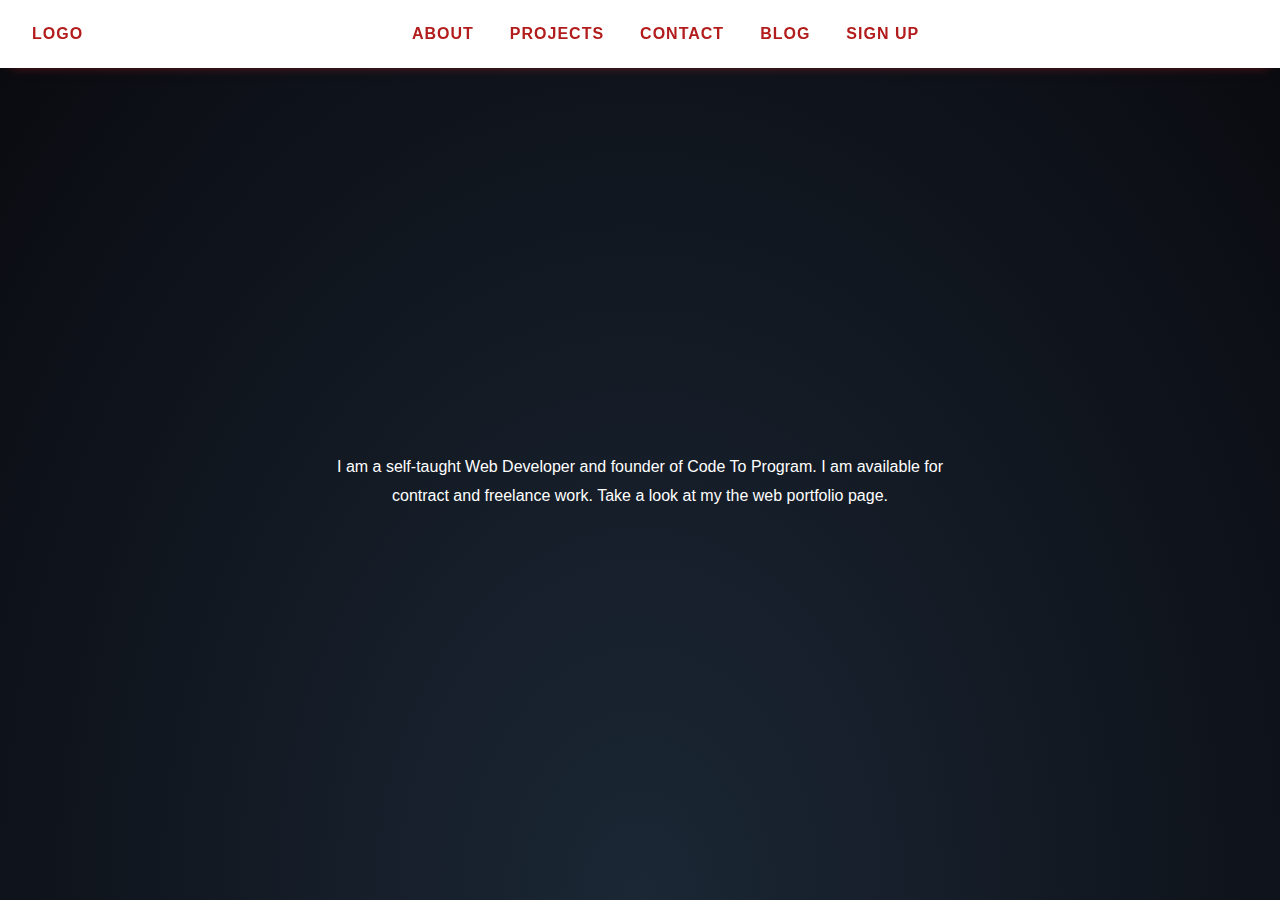
<file: index.html>
<!DOCTYPE html>
<html lang="en">

<head>
  <meta charset="UTF-8">
  <meta http-equiv="X-UA-Compatible" content="IE=edge">
  <meta name="viewport" content="width=device-width, initial-scale=1.0">
  <link rel="stylesheet" href="https://fonts.googleapis.com/icon?family=Material+Icons">
  <link rel="preconnect" href="https://fonts.googleapis.com">
  <link rel="stylesheet" href="./css/styles.css" />
  <title>Document</title>
</head>
<!-- https://www.youtube.com/watch?v=rfpRZ2t_BrQ -->

<body>
  <header>
    <div class="cursor">
    </div>
    <nav class="Navbar_items overlay">
      <a href="#" class="nav_logo">Logo</a>

      <div class="overlay-content">
        <ul>
          <li class="Navbar__Link">
            <a href="#home">About</a>
          </li>
          <li class="Navbar__Link">
            <a href="websites.html">Projects</a>
          </li>
          <li class="Navbar__Link">
            <a href="#home">Contact</a>
          </li>
          <li class="Navbar__Link">
            <a href="#home">Blog</a>
          </li>
          <li class="Navbar__Link">
            <a href="signup">Sign up</a>
          </li>
        </ul>
      </div>

      <div class="toggle Navbar__Link-toggle">
        <span class="material-icons">menu</span>
      </div>
    </nav>

    <section id="head-section">
      <div class="container">
        <div class="head-title">
          <h1>Hello, my name is Desmond Dallas</h1>
          <p>I am a self-taught Web Developer and founder of Code To Program. I am available for contract and
            freelance work. Take a look at my the web portfolio page.
          </p>
        </div>
      </div>
    </section>


  </header>

  <script>
    function classToggle() {
      const navItem = document.querySelectorAll('.Navbar_items')

      navItem.forEach(nav => nav.classList.toggle('toggle_menu'));
    }

    document.querySelector('.toggle')
      .addEventListener('click', classToggle);

    // Pointer styles start
    // change pointer
    const cursor = document.querySelector('.cursor');
    document.addEventListener('mousemove', e => {
      cursor.setAttribute("style", "top: " + (e.pageY - 10) + "px; left: " + (e.pageX - 10) + "px;")
    })

    // expand on click
    document.addEventListener('click', () => {
      cursor.classList.add("expand");

      setTimeout(() => {
        cursor.classList.remove("expand");
      }, 500)
    })
    // pointer styles end
  </script>


</body>

</html>
</file>
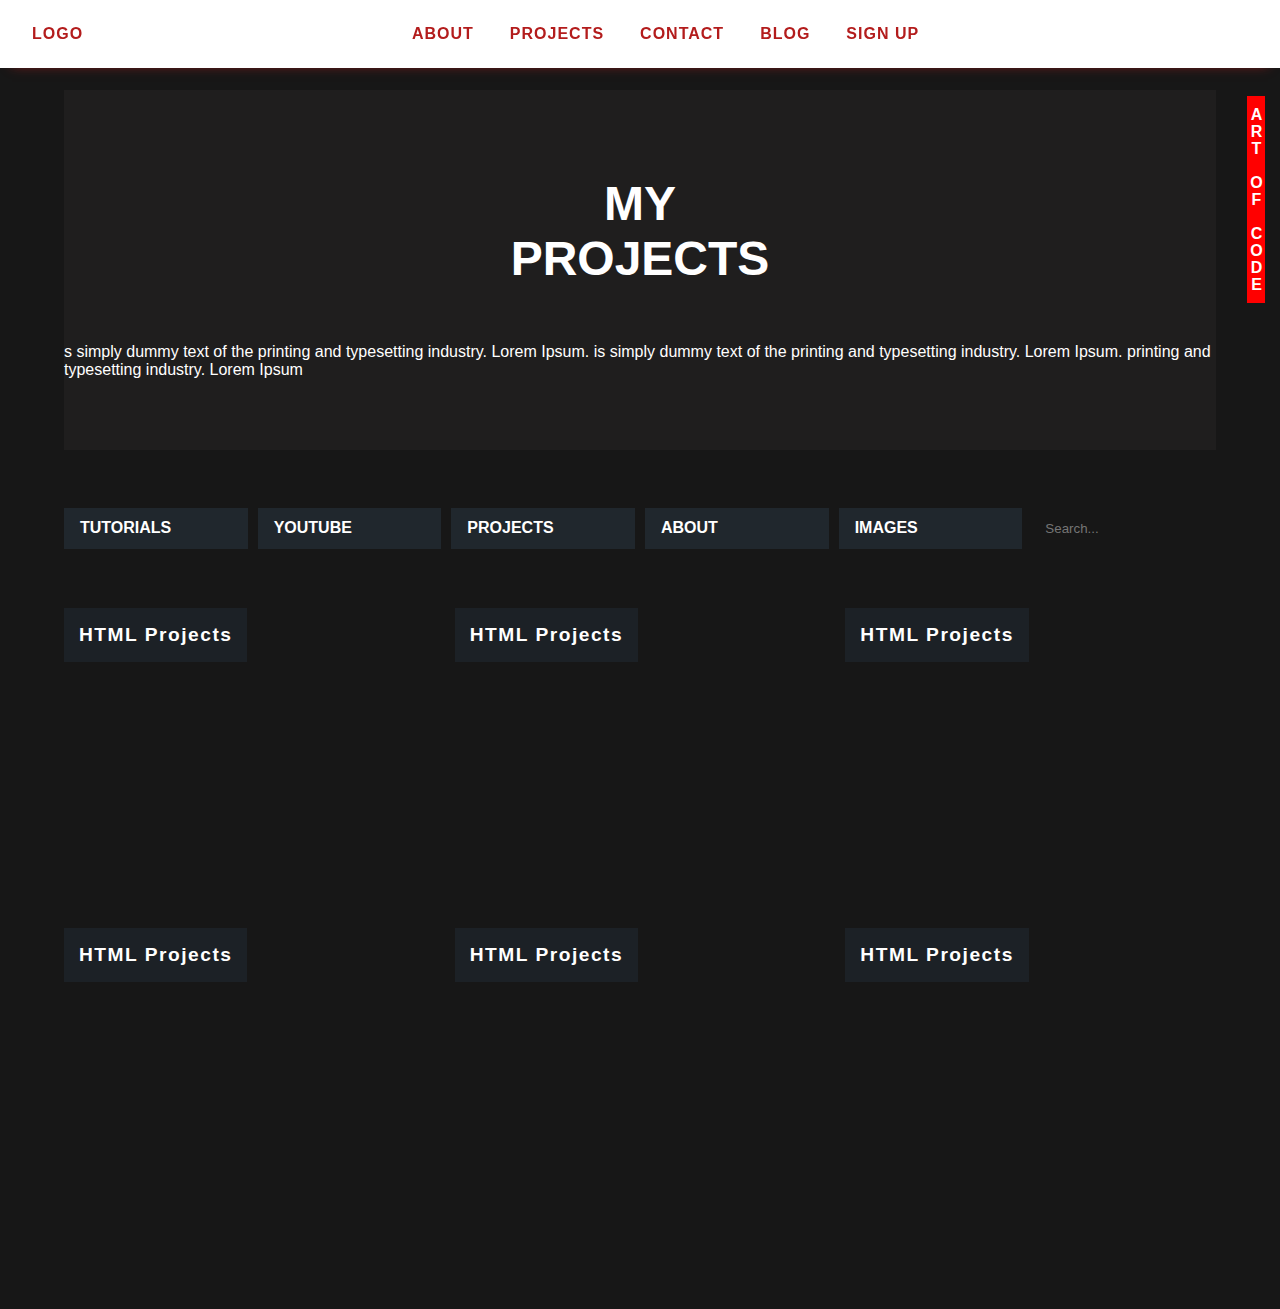
<file: websites.html>
<!DOCTYPE html>
<html lang="en">

<head>
  <meta charset="UTF-8">
  <meta http-equiv="X-UA-Compatible" content="IE=edge">
  <meta name="viewport" content="width=device-width, initial-scale=1.0">
  <link rel="stylesheet" href="https://fonts.googleapis.com/icon?family=Material+Icons">
  <link rel="preconnect" href="https://fonts.googleapis.com">
  <link rel="stylesheet" href="./css/styles.css" />
  <title>Websites</title>
</head>

<body>
  <header>
    <nav class="Navbar_items">
      <a href="#" class="nav_logo">Logo</a>
      <ul>
        <li class="Navbar__Link">
          <a href=" #home">About</a>
        </li>
        <li class="Navbar__Link">
          <a href="#home">Projects</a>
        </li>
        <li class="Navbar__Link">
          <a href="#home">Contact</a>
        </li>
        <li class="Navbar__Link">
          <a href="#home">Blog</a>
        </li>
        <li class="Navbar__Link">
          <a href="signup">Sign up</a>
        </li>
      </ul>
      <div class="toggle Navbar__Link-toggle">
        <span class="material-icons">menu</span>
      </div>
    </nav>
  </header>

  <section id="websites">
    <div class="websites-container">
      <div class="websites-header">
        <div>
          <h1>My<br> Projects</h1>
          <p class="test">s simply dummy text of the printing and typesetting industry. Lorem Ipsum. is simply dummy
            text
            of the
            printing and typesetting industry. Lorem Ipsum. printing and typesetting industry. Lorem Ipsum</p>
        </div>
      </div>

      <main id="main-section">
        <div id="main-top-section">
          <a href="#" class="main-box-1">
            <i class="fa-solid fa-angle-right"></i>
            <i class="fa-solid fa-angle-up"></i>
            Tutorials
          </a>
          <a href="#" class="main-box-1">
            <i class="arrow arrow-up"></i>
            <i class="arrow arrow-right"></i>
            <i class="arrow arrow-down"></i>
            <i class="arrow arrow-left"></i>
            YouTube
          </a>
          <a href="#" class="main-box-1">
            <i class="arrow arrow-right"></i>
            Projects
          </a>
          <a href="#" class="main-box-1">About</a>
          <a href="#" class="main-box-1">Images</a>
          <div class="search-container">
            <form action="">
              <input type="text" placeholder="Search..." name="search">

            </form>
          </div>
        </div>
        <div class="main-container">
          <div class="main-inner">
            <div class="box-image">
              <h3>HTML Projects</h3>
              <a href="#websites" class="box-image__overlay box-image__overlay--blur">
                <div class="box-image__title">Bricks</div>
                <p class="box-image__description">
                  Text
                </p>
                <div class="box-image-bottom__overlay">My Projects</div>
              </a>
            </div>

            <div class="box-image">
              <h3>HTML Projects</h3>
              <a href="#websites" class="box-image__overlay box-image__overlay--blur">
                <div class="box-image__title">Bricks</div>
                <p class="box-image__description">
                  Text
                </p>
                <div class="box-image-bottom__overlay">My Projects</div>
              </a>
            </div>

            <div class="box-image">
              <h3>HTML Projects</h3>
              <a href="#websites" class="box-image__overlay box-image__overlay--blur">
                <div class="box-image__title">Bricks</div>
                <p class="box-image__description">
                  Text
                </p>
                <div class="box-image-bottom__overlay">My Projects</div>
              </a>
            </div>

            <div class="box-image">
              <h3>HTML Projects</h3>
              <a href="#websites" class="box-image__overlay box-image__overlay--blur">
                <div class="box-image__title">Bricks</div>
                <p class="box-image__description">
                  Text
                </p>
                <div class="box-image-bottom__overlay">My Projects</div>
              </a>
            </div>

            <div class="box-image">
              <h3>HTML Projects</h3>
              <a href="#websites" class="box-image__overlay box-image__overlay--blur">
                <div class="box-image__title">Bricks</div>
                <p class="box-image__description">
                  Text
                </p>
                <div class="box-image-bottom__overlay">My Projects</div>
              </a>
            </div>

            <div class="box-image">
              <h3>HTML Projects</h3>
              <a href="#websites" class="box-image__overlay box-image__overlay--blur">
                <div class="box-image__title">Bricks</div>
                <p class="box-image__description">
                  Text
                </p>
                <div class="box-image-bottom__overlay">My Projects</div>
              </a>
            </div>
          </div>
        </div>
      </main>
    </div>
    <!-- https://devart.withgoogle.com/#/ 
      https://zaumstudio.com/#hero 
    https://sullivannyc.com/work/ 
    https://www.youtube.com/watch?v=exb2ab72Xhs
    font-size: clamp(60px, 11.80556vw, 170px);-->
  </section>

  <section id="section-2">

  </section>


</body>

</html>
</file>
<file: css/styles.css>
* {
  box-sizing: border-box;
  font-family: "Poppins", sans-serif;
}

body {
  margin: 0px;
  padding: 0px;
  cursor: none;
}

h1 {
  font-size: 2em;
}

.cursor {
  width: 20px;
  height: 20px;
  border: 1px solid white;
  border-radius: 50%;
  position: absolute;
  transition-duration: 200ms;
  transition-timing-function: ease-out;
  animation: cursorAnim 0.9s infinite alternate;
}

.cursor::after {
  content: "";
  width: 20px;
  height: 20px;
  position: absolute;
  border: 8px solid gray;
  border-radius: 50%;
  opacity: 0.5;
  top: -9px;
  left: -9px;
  animation: cursorAnim2 0.5s infinite alternate;
}

@keyframes cursorAnim {
  from {
    transform: scale(1);
  }
  to {
    transform: scale(0.7);
  }
}
@keyframes cursorAnim2 {
  from {
    transform: scale(1);
  }
  to {
    transform: scale(0.4);
  }
}
@keyframes cursorAnim3 {
  0% {
    transform: scale(1);
  }
  50% {
    transform: scale(3);
  }
  100% {
    transform: scale(1);
    opacity: 0;
  }
}
.expand {
  animation: cursorAnim3 0.5s forwards;
  border: 1px solid rgb(179, 28, 28);
}

header {
  position: relative;
}

#head-section {
  display: flex;
  flex-direction: column;
  justify-content: center;
  align-items: center;
  height: 100vh;
  background-color: rgb(47, 47, 47);
  background: radial-gradient(ellipse at bottom, #1b2735 0%, #090a0f 100%);
  overflow: hidden;
  color: white;
}
#head-section .container {
  display: flex;
  justify-content: center;
  flex-direction: column;
}
#head-section .head-title {
  display: flex;
  flex-direction: column;
  justify-content: center;
  text-align: center;
  line-height: 2;
  width: 100%;
  font-size: 1em;
  margin: auto;
}
#head-section .head-title h1 {
  display: flex;
  margin: auto;
  justify-content: center;
  white-space: nowrap;
  overflow: hidden;
  width: 0;
  animation: typeWriter 2.5s steps(31, end) forwards, blink 0.8s infinite;
}
#head-section .head-title p {
  text-align: center;
  line-height: 1.8;
  width: 60%;
  margin: auto;
}

@media (max-width: 576px) {
  .head-title h1 {
    font-size: 1em;
  }

  .head-title {
    width: 38%;
  }
}
@keyframes typeWriter {
  from {
    width: 0;
  }
  to {
    width: 100%;
  }
}
@keyframes blink {
  from {
    border-color: transparent;
  }
  to {
    border-color: rgba(179, 28, 28, 0.5);
  }
}
nav {
  font-size: 1rem;
  box-shadow: 0px 8px 12px -12px rgb(179, 28, 28);
  display: flex;
  justify-content: space-between;
  padding: 0px 2em;
  text-transform: uppercase;
  font-weight: 600;
  letter-spacing: 1px;
  position: fixed;
  width: 100%;
}
nav ul,
nav li {
  display: inline;
  margin: 0;
  padding: 0px 18px 0px 18px;
}
nav nav,
nav .overlay-content,
nav ul {
  display: flex;
  flex: 1;
  max-width: 100%;
  justify-content: center;
}
nav ul li:hover {
  background-color: rgba(179, 28, 28, 0.1);
}
nav a {
  text-decoration: none;
  display: flex;
  align-items: center;
  padding: 25px 0px 25px 0px;
  color: rgb(179, 28, 28);
}

.toggle {
  display: flex;
  max-width: 50%;
  justify-content: center;
  z-index: 2;
  color: white;
  color: rgb(179, 28, 28);
  align-self: flex-end;
  position: absolute;
  cursor: pointer;
}

.toggle a {
  text-decoration: none;
  color: #262626;
  font-size: 24px;
  cursor: pointer;
}

.material-icons {
  font-size: 40px;
}

.toggle {
  display: none;
}

@media (max-width: 768px) {
  h1 {
    font-size: 2em;
  }

  nav,
.overlay-content,
ul {
    flex-direction: column;
    align-items: center;
  }

  .toggle {
    display: initial;
  }

  .Navbar__Link {
    display: none;
  }

  .nav_logo {
    margin-right: auto;
  }

  .toggle {
    display: flex;
    align-items: center;
    padding: 10px 0px 0px 0px;
  }

  .toggle_menu {
    width: 100vw;
    height: 100vh;
    background-color: rgba(27, 27, 27, 0.9);
    transition: 1s;
  }
  .toggle_menu .Navbar__Link {
    display: flex;
  }

  .overlay {
    position: fixed;
    height: 100%;
    width: 100;
    z-index: 1;
    top: 0;
    left: 0;
    overflow-x: hidden;
  }

  nav,
.overlay-content {
    position: relative;
    width: 100%;
    text-align: center;
  }
  nav a,
nav .toggle,
.overlay-content a,
.overlay-content .toggle {
    color: white;
  }
}
@media (min-width: 769px) {
  nav {
    background-color: rgb(255, 255, 255);
  }
}
#websites {
  height: auto;
  background-color: #171717;
}

/* header section start */
.websites-container {
  display: flex;
  flex-direction: column;
  gap: 20px;
  padding-bottom: 40px;
}

#main-section {
  position: relative;
}

.websites-container div h1 {
  text-align: center;
  font-weight: 600;
  text-transform: uppercase;
  align-items: center;
  justify-content: center;
  width: 100%;
}

.websites-header {
  display: flex;
  flex-direction: column;
  justify-content: center;
  height: 40vh;
  background-repeat: no-repeat;
  background-size: cover;
  background-position: center;
  background-repeat: no-repeat;
  background-color: rgb(31, 30, 30);
  width: 90%;
  margin: 7% auto 3% auto;
}

.websites-container div h1 {
  color: white;
  font-size: 3rem;
  margin-bottom: 5%;
}

.websites-container div p {
  color: white;
  font-size: 1rem;
}

#websites::before {
  /* content: "About\00000a Me"; */
  content: "ART OF CODE";
  position: absolute;
  white-space: pre;
  right: 15px;
  text-align: right;
  font-size: 1rem;
  font-weight: 700;
  color: white;
  top: 6rem;
  color: rgb(255, 253, 253);
  background-color: red;
  padding: 10px 0PX;
  writing-mode: vertical-rl;
  text-orientation: upright;
  z-index: 1;
}

/* header section end */
/* main top section start */
#main-top-section {
  display: grid;
  width: 90%;
  margin: 0 auto;
  gap: 10px;
  align-items: center;
  grid-template-columns: repeat(3, 1fr);
}

@media (min-width: 600px) {
  #main-top-section {
    grid-template-columns: repeat(3, 1fr);
  }
}
@media (min-width: 900px) {
  #main-top-section {
    grid-template-columns: repeat(3, 1fr);
  }
}
@media (min-width: 1024px) {
  #main-top-section {
    grid-template-columns: repeat(6, 1fr);
  }
}
#main-top-section a {
  color: white;
  text-decoration: none;
  padding: 0.7em 0em 0.7em 1em;
}

.main-box-1 {
  background-color: #20272d;
  text-transform: uppercase;
  text-align: left;
  font-weight: bold;
  transition: color 0.25s, border-color 0.25s, box-shadow 0.25s, transform 0.25s;
}

.main-box-1:hover {
  box-shadow: 0 0.5em 0.5em -0.4em red;
  transition: opacity 0.25s;
  transform: translateY(-0.25em);
}

/** arrow 2 **/
/** arrow 2 **/
/** start
  .arrow {
  border: solid white;
  border-width: 0 3px 3px 0;
  display: inline-block;
  padding: 3px;
  margin-right: 5px
  }

  .arrow-up {
  transform: rotate(-135deg);
  -webkit-transform: rotate(-135deg);
  }

  .arrow-down {
  transform: rotate(45deg);
  -webkit-transform: rotate(45deg);
  }

  .arrow-left {
  transform: rotate(135deg);
  -webkit-transform: rotate(135deg);
  }

  .arrow-right {
  transform: rotate(-45deg);
  -webkit-transform: rotate(-45deg);
  }

  .arrow-left,
  .arrow-up,
  .arrow-down {
  display: none
  }

  /* arrow end **/
.search-container form {
  position: relative;
  color: white;
}

.search-container form button {
  position: absolute;
  right: 0;
  top: 0;
  height: 100%;
  width: 50px;
  background: transparent;
  border: transparent;
  font-size: 20px;
  color: white;
  cursor: pointer;
  outline: 0;
}

.search-container form input[type=text] {
  border: none;
  padding: 7px;
  background: var(--clr-form-input-color);
  width: 100%;
}

.search-container input[type=text]:focus {
  border: none;
  /*outline: none;*/
}

/* main top section end */
/** main section **/
.main-inner {
  display: grid;
  gap: 20px;
  grid-template-columns: repeat(1, auto);
  margin: 0 auto;
  width: 90%;
  grid-template-rows: repeat(6, 300px);
}

@media (min-width: 768px) {
  .main-inner {
    grid-template-columns: repeat(2, auto);
    grid-template-rows: repeat(3, 300px);
  }

  .main-container {
    flex-direction: column;
  }

  .box-image h3 {
    font-size: 1.5rem;
    letter-spacing: 1.5px;
    line-height: 44px;
    font-weight: 600;
  }

  .box-image p {
    position: absolute;
    top: 40px;
  }

  .search-container form input[type=text] {
    padding: 13px;
  }
}
@media (min-width: 900px) {
  .main-inner {
    grid-template-columns: repeat(2, auto);
    grid-template-rows: repeat(3, 300px);
  }

  .main-box-1 {
    font-size: 1rem;
  }
}
@media (min-width: 1024px) {
  .main-inner {
    grid-template-columns: repeat(3, auto);
    grid-template-rows: repeat(2, 300px);
  }
}
.main-container {
  width: 100%;
  display: flex;
  flex-direction: row;
  margin: 20px 0px 80px 0px;
}

.web-box {
  position: relative;
  display: flex;
  flex-direction: column;
  font-size: 1.5em;
  color: white;
  background-image: url("https://i.postimg.cc/TY5kVGwz/screenshot-png.jpg");
  width: 100%;
  height: 100%;
  background-size: cover;
  background-repeat: no-repeat;
}

.web-box:hover {
  opacity: 0.7;
  transform: scale(0.98);
  transition: all 0.5s ease-in;
}

.web-box h3 {
  text-decoration: none;
  padding: 5px 15px;
  font-size: 16px;
  letter-spacing: 1.5px;
  font-weight: 600;
  bottom: 10;
  background-color: #1c2126;
  position: absolute;
  top: 20px;
}

.box-image p {
  text-decoration: none;
  padding: 0 15px;
  font-size: 1.2rem;
  letter-spacing: 1.5px;
  font-weight: 600;
  bottom: 10;
  background-color: red;
  position: absolute;
  top: 47px;
}

.box-image:nth-of-type(1) {
  background-image: url("https://i.postimg.cc/sxTbRzcQ/html.jpg");
}

.box-image:nth-of-type(2) {
  background-image: url("https://i.postimg.cc/W4tG9vDY/gaming.jpg");
}

.box-image:nth-of-type(3) {
  background-image: url("https://i.postimg.cc/BbSRybxf/beach.jpg");
}

.box-image:nth-of-type(4) {
  background-image: url("https://i.postimg.cc/mg2K4WZS/applelaptop.jpg");
}

.box-image:nth-of-type(5) {
  background-image: url("https://i.postimg.cc/j2bkkGkP/computertable.jpg");
}

.box-image:nth-of-type(6) {
  background-image: url("https://i.postimg.cc/L60GCH5G/keypad.jpg");
}

/** https://www.collectiveray.com/dark-websites **/
/** https://css-tricks.com/making-pure-css-playpause-button/ **/
/* https://www.youtube.com/watch?v=exb2ab72Xhs */
.image__overlay {
  position: absolute;
  top: 0;
  left: 0;
  width: 100%;
  height: 100%;
  background: rgba(0, 0, 0, 0.6);
  color: white;
  display: flex;
  direction: column;
  align-items: center;
  justify-content: center;
  opacity: 0;
  transition: opacity 0.25s;
}

/* image overlay styling */
.image__overlay > * {
  /*target every direct child */
  transform: translateY(20px);
  /* move text down 20px */
  transition: transform 0.25s;
}

/*
  .image__overlay--blur {
  backdrop-filter: blur(5px)
  }
  */
.image__overlay:hover > * {
  transform: translateY(0);
}

@keyframes tests {
  10% {
    border: 3px solid red;
  }
}
.image__title {
  font-size: 2em;
  font-weight: bold;
}

.image__description {
  font-size: 1.25em;
  margin-top: 0.25em;
}

/* image overlay styling */
/*https://www.bing.com/videos/search?q=how+to+hide+text+behind+image+css&&view=detail&mid=B6580F27C2FC62C71DAFB6580F27C2FC62C71DAF&&FORM=VRDGAR&ru=%2Fvideos%2Fsearch%3Fq%3Dhow%2Bto%2Bhide%2Btext%2Bbehind%2Bimage%2Bcss%26qpvt%3Dhow%2Bto%2Bhide%2Btext%2Bbehind%2Bimage%2Bcss%26FORM%3DVDRE/

  */
.box-image {
  position: relative;
  width: 100%;
  height: 100%;
  background-size: cover;
  background-repeat: no-repeat;
  background-image: url("https://i.postimg.cc/sxTbRzcQ/html.jpg");
}

.box-image:hover {
  transform: scale(0.98);
  transition: all 0.5s ease-in;
}

.box-image__img {
  display: block;
  width: 100%;
}

.box-image__overlay {
  position: absolute;
  top: 0;
  left: 0;
  width: 100%;
  height: 100%;
  background: rgba(0, 0, 0, 0.6);
  color: white;
  display: flex;
  flex-direction: column;
  align-items: center;
  justify-content: center;
  opacity: 0;
  transition: opacity 0.25s;
  text-decoration: none;
}

/* image overlay styling */
.box-image__overlay > * {
  /*target every direct child */
  transform: translateY(20px);
  /* move text down 20px */
  transition: transform 0.25s;
}

/*
  .box-image__overlay--blur {
  backdrop-filter: blur(5px)
  }*/
.box-image__overlay:hover {
  opacity: 1;
}

.box-image-bottom__overlay {
  position: absolute;
  bottom: 0;
  left: 0;
  width: 100%;
  height: 13%;
  color: white;
  display: flex;
  flex-direction: column;
  align-items: center;
  justify-content: center;
  transition: opacity 0.25s;
  text-decoration: none;
  background-color: rgba(255, 0, 0, 0.9);
  padding: 0px 10px;
  font-size: 1.3rem;
}

.box-image__overlay:hover > * {
  transform: translateY(0);
}

.box-image__title {
  font-size: 3em;
  font-weight: bold;
  position: absolute;
}

.box-image__description {
  font-size: 1.25em;
  margin-top: 0.25em;
}

.box-image h3 {
  text-decoration: none;
  padding: 5px 15px;
  font-size: 1.2rem;
  letter-spacing: 1.5px;
  font-weight: 600;
  bottom: 10;
  background-color: #1c2126;
  position: absolute;
  top: 20px;
  color: white;
}

.box-image p {
  text-decoration: none;
  padding: 5px 13px;
  font-size: 1.2rem;
  letter-spacing: 1.5px;
  font-weight: 600;
  bottom: 10;
  background-color: red;
  position: absolute;
  top: 60px;
  z-index: 1;
  left: 0px;
}

.box-image p:before {
  content: "\f13b";
  font-family: Fontawesome;
  color: white;
  padding-right: 10px;
}/*# sourceMappingURL=styles.css.map */
</file>
